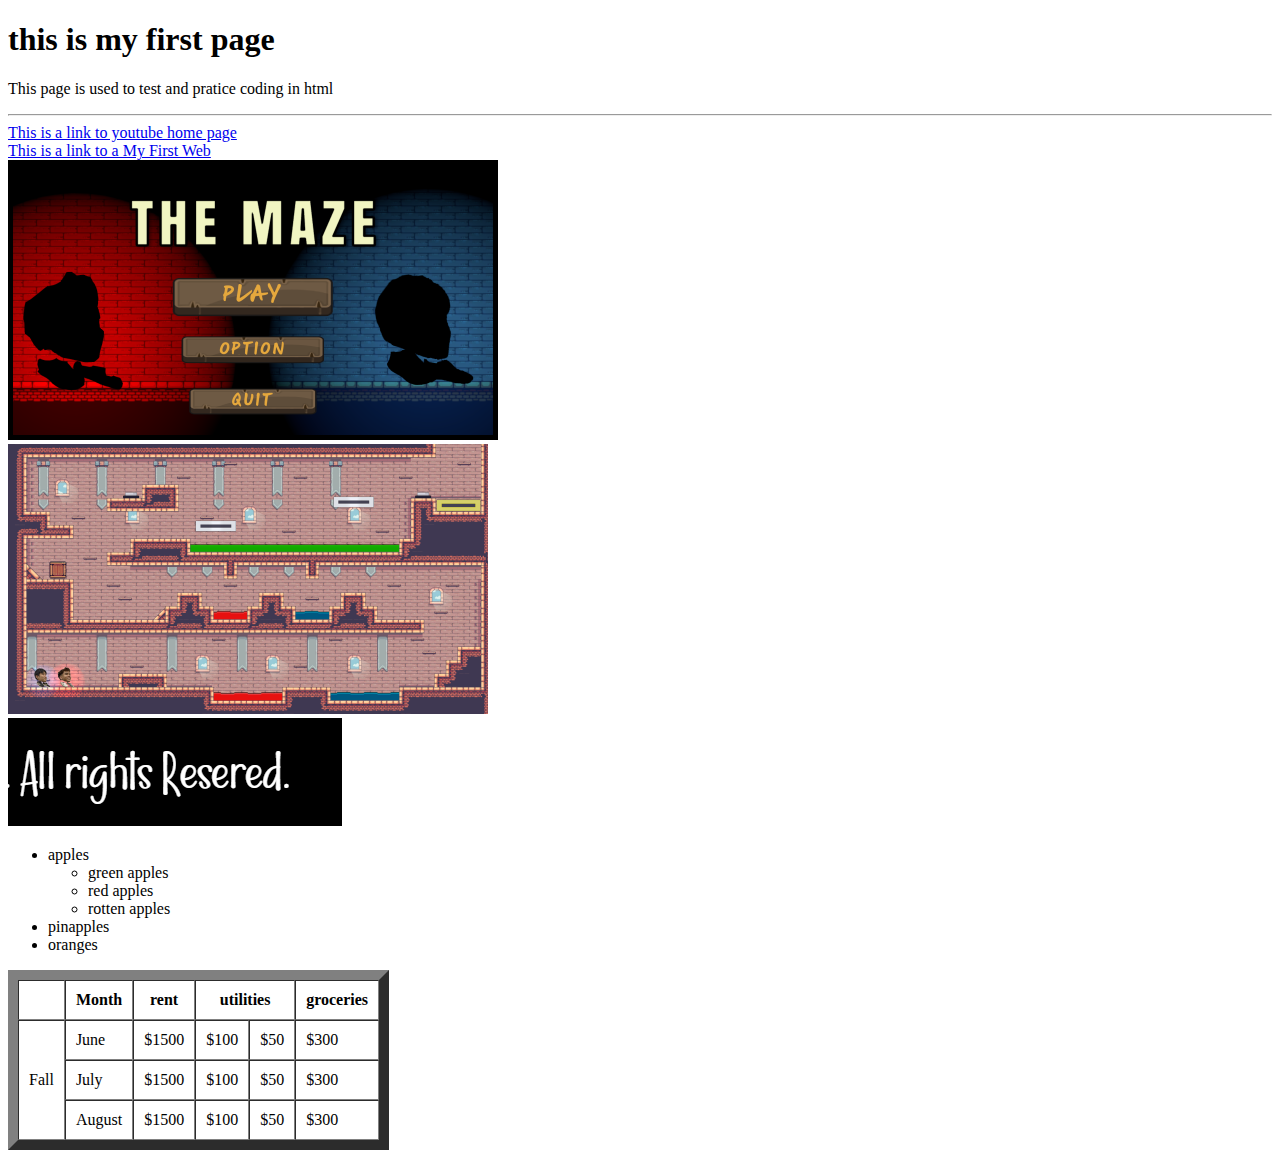
<file: index.html>
<!DOCTYPE html>
<html lang="en">
<head>
    <meta charset="UTF-8">
    <meta name="viewport" content="width=device-width, initial-scale=1.0">
    <title>myFirstWebsite</title>
</head>
<body>
    <h1>this is my first page</h1>
    <p>
        This page is used to test and pratice coding in html
    </p>
    <hr>
    <a href="https://www.youtube.com" target="_blank">This is a link to youtube home page</a><br>
    
    <a href="firstWeb.html" target="_blank">This is a link to a My First Web</a><br>
    <img src="theMazeHomeScreen.png" width="480" height="270" border = "5">
    <br>
    <img src="TheMaze1.png" width="480" height="270">
    <br>
    <img src="AllRightReserved.png" width="334" height="108"><br>
    <ul>
        <li>apples</li>
            <ul>
                <li>green apples</li>
                <li>red apples</li>
                <li>rotten apples</li>
            </ul>
        <li>pinapples</li>
        <li>oranges</li>
    </ul>

    <table border="10" cellpadding="10" cellspacing="0">
        <tr>
            <th></th>
            <th>Month</th>
            <th>rent</th>
            <th colspan="2">utilities</th>
            <th>groceries</th>
        </tr>
        <tr>
            <td rowspan="4">Fall</td>
            <td>June</td>
            <td>$1500</td>
            <td>$100</td>
            <td>$50</td>
            <td>$300</td>
        </tr>
            <td>July</td>
            <td>$1500</td>
            <td>$100</td>
            <td>$50</td>
            <td>$300</td>
        </tr>
        <tr>
            <td>August</td>
            <td>$1500</td>
            <td>$100</td>
            <td>$50</td>
            <td>$300</td>
        </tr>
    </table>
</body>
</html>
</file>
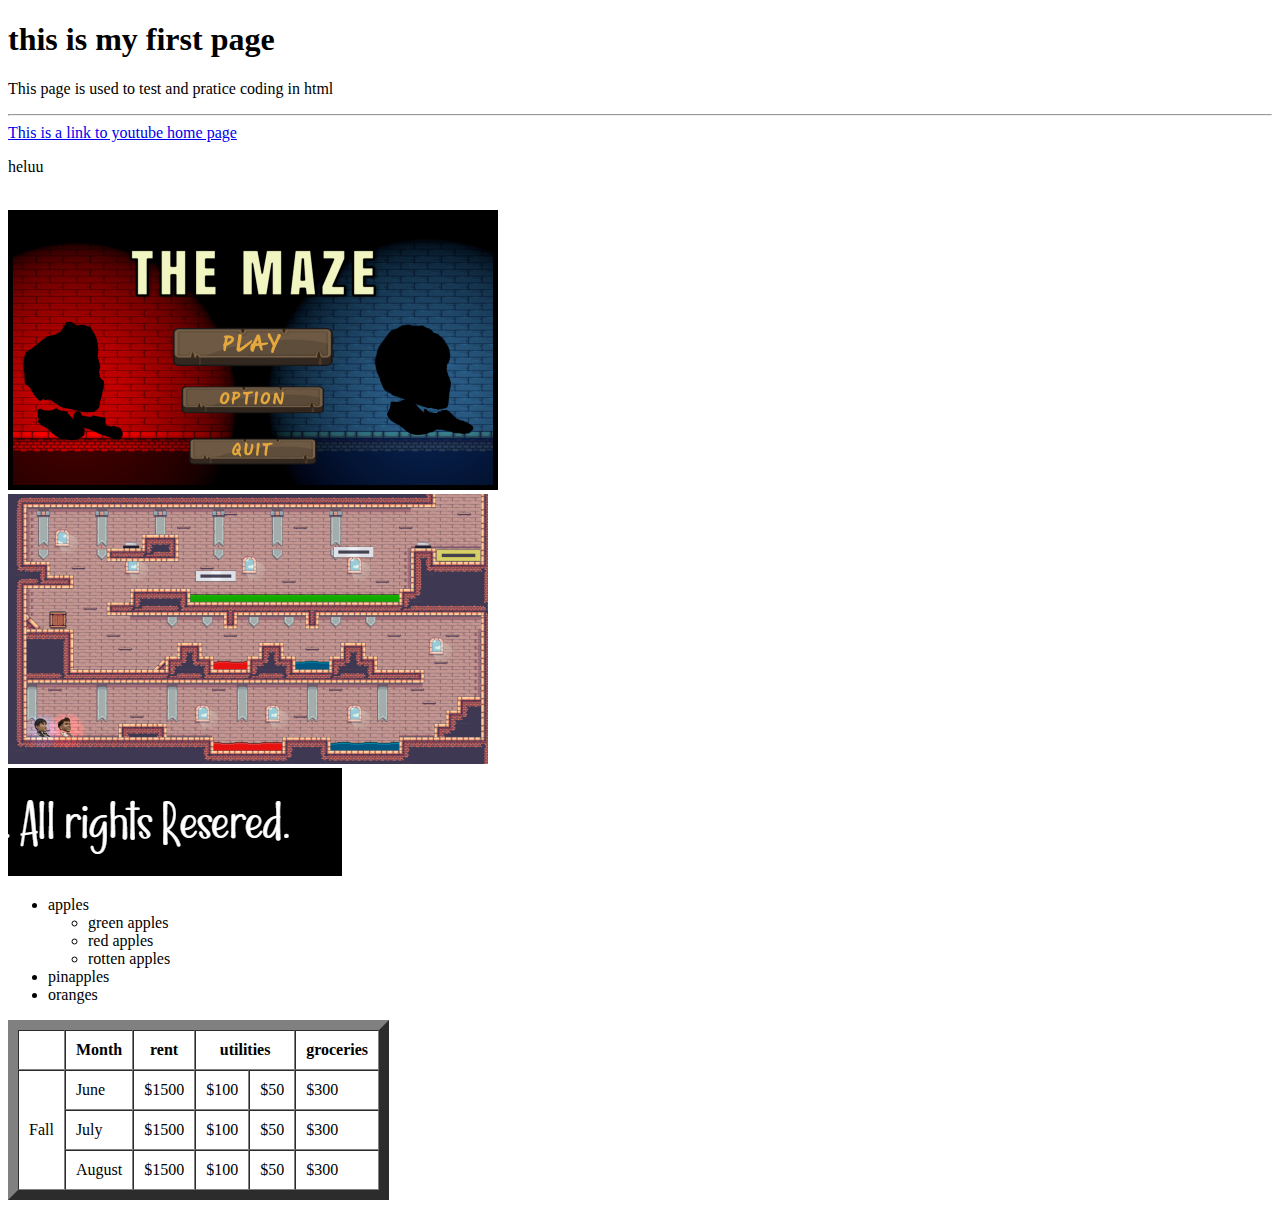
<file: firstWeb.html>
<!DOCTYPE html>
<html lang="en">
<head>
    <meta charset="UTF-8">
    <meta name="viewport" content="width=device-width, initial-scale=1.0">
    <title>myFirstWebsite</title>
</head>
<body>
    <h1>this is my first page</h1>
    <p>
        This page is used to test and pratice coding in html
    </p>
    <hr>
    <a href="https://www.youtube.com" target="_blank">This is a link to youtube home page</a>
    <p>heluu</p><br>
    <img src="theMazeHomeScreen.png" width="480" height="270" border = "5">
    <br>
    <img src="TheMaze1.png" width="480" height="270">
    <br>
    <img src="AllRightReserved.png" width="334" height="108">
    <ul>
        <li>apples</li>
            <ul>
                <li>green apples</li>
                <li>red apples</li>
                <li>rotten apples</li>
            </ul>
        <li>pinapples</li>
        <li>oranges</li>
    </ul>

    <table border="10" cellpadding="10" cellspacing="0">
        <tr>
            <th></th>
            <th>Month</th>
            <th>rent</th>
            <th colspan="2">utilities</th>
            <th>groceries</th>
        </tr>
        <tr>
            <td rowspan="4">Fall</td>
            <td>June</td>
            <td>$1500</td>
            <td>$100</td>
            <td>$50</td>
            <td>$300</td>
        </tr>
            <td>July</td>
            <td>$1500</td>
            <td>$100</td>
            <td>$50</td>
            <td>$300</td>
        </tr>
        <tr>
            <td>August</td>
            <td>$1500</td>
            <td>$100</td>
            <td>$50</td>
            <td>$300</td>
        </tr>
    </table>
</body>
</html>
</file>
